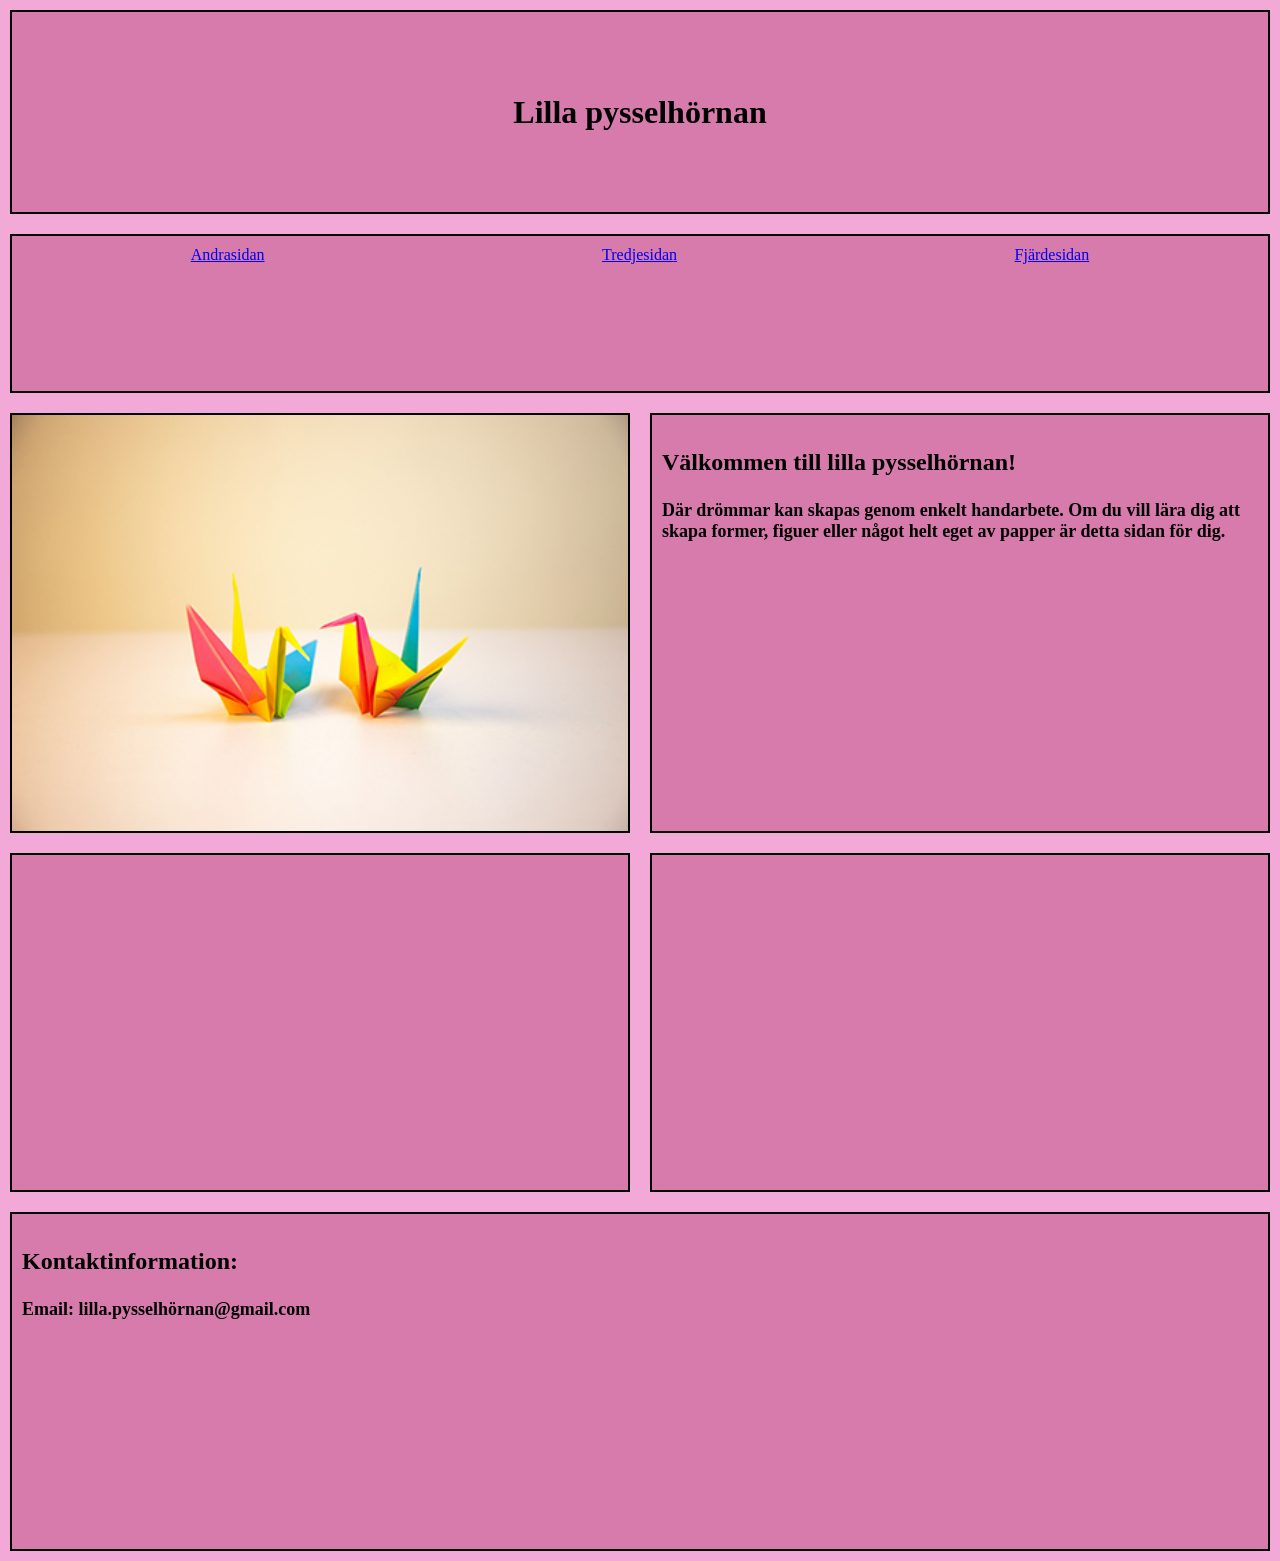
<file: index.html>
<!DOCTYPE html>
<html lang="en">
<head>
  <meta charset="UTF-8">
  <meta name="viewport" content="width=device-width, initial-scale=1.0">
  <link rel="stylesheet" href="css/style.css">
  <title>Startsida</title>
</head>

<body class="förstasidan-bakgrund">
<nav class="menu-mobile">
  <h3>Sökvägar</h3>
  <ul>
    <li><a href="http://192.168.193.160:5500/andrasidan.html">Andrasidan</a></li>
    <li><a href="http://192.168.193.160:5500/tredjesidan.html">Tredjesidan</a></li>
    <li><a href="http://192.168.193.160:5500/fjardesidan.html">Fjärdesidan</a></li>
  </ul>
</nav>

<div class="fade-layer"></div>

<div id="wrapper" class="förstasidan-bakgrund">
    

  <header class="boxar-första">
    <img id="button" src="img/menu-button.png" alt="menuknapp">
    <h1>Lilla pysselhörnan</h1>
  </header>

  <nav class="menu-desktop boxar-första">
    <a href="http://192.168.193.160:5500/andrasidan.html">Andrasidan</a>
    <a href="http://192.168.193.160:5500/tredjesidan.html">Tredjesidan</a>
    <a href="http://192.168.193.160:5500/fjardesidan.html">Fjärdesidan</a>
  </nav>
  
    <section id="sec1" class="boxar-första">
      <h3>Välkommen till lilla pysselhörnan!</h3>
      <h4>Där drömmar kan skapas genom enkelt handarbete. Om du vill lära dig att skapa former, figuer eller något helt eget av papper är detta sidan för dig.</h4>
    </section>
    <section id="sec2">
      <img src="img/tranor.jpg" alt="tranor"></img>
    </section>
    <section id="sec3" class="boxar-första"></section>
    <section id="sec4" class="boxar-första"></section>
    
    <footer class="boxar-första">
      <h3>Kontaktinformation:</h3>
      <h4>Email: lilla.pysselhörnan@gmail.com</h4>
    </footer>

</div>

<script src="js/main.js"></script>
  
</body>
</html>
</file>
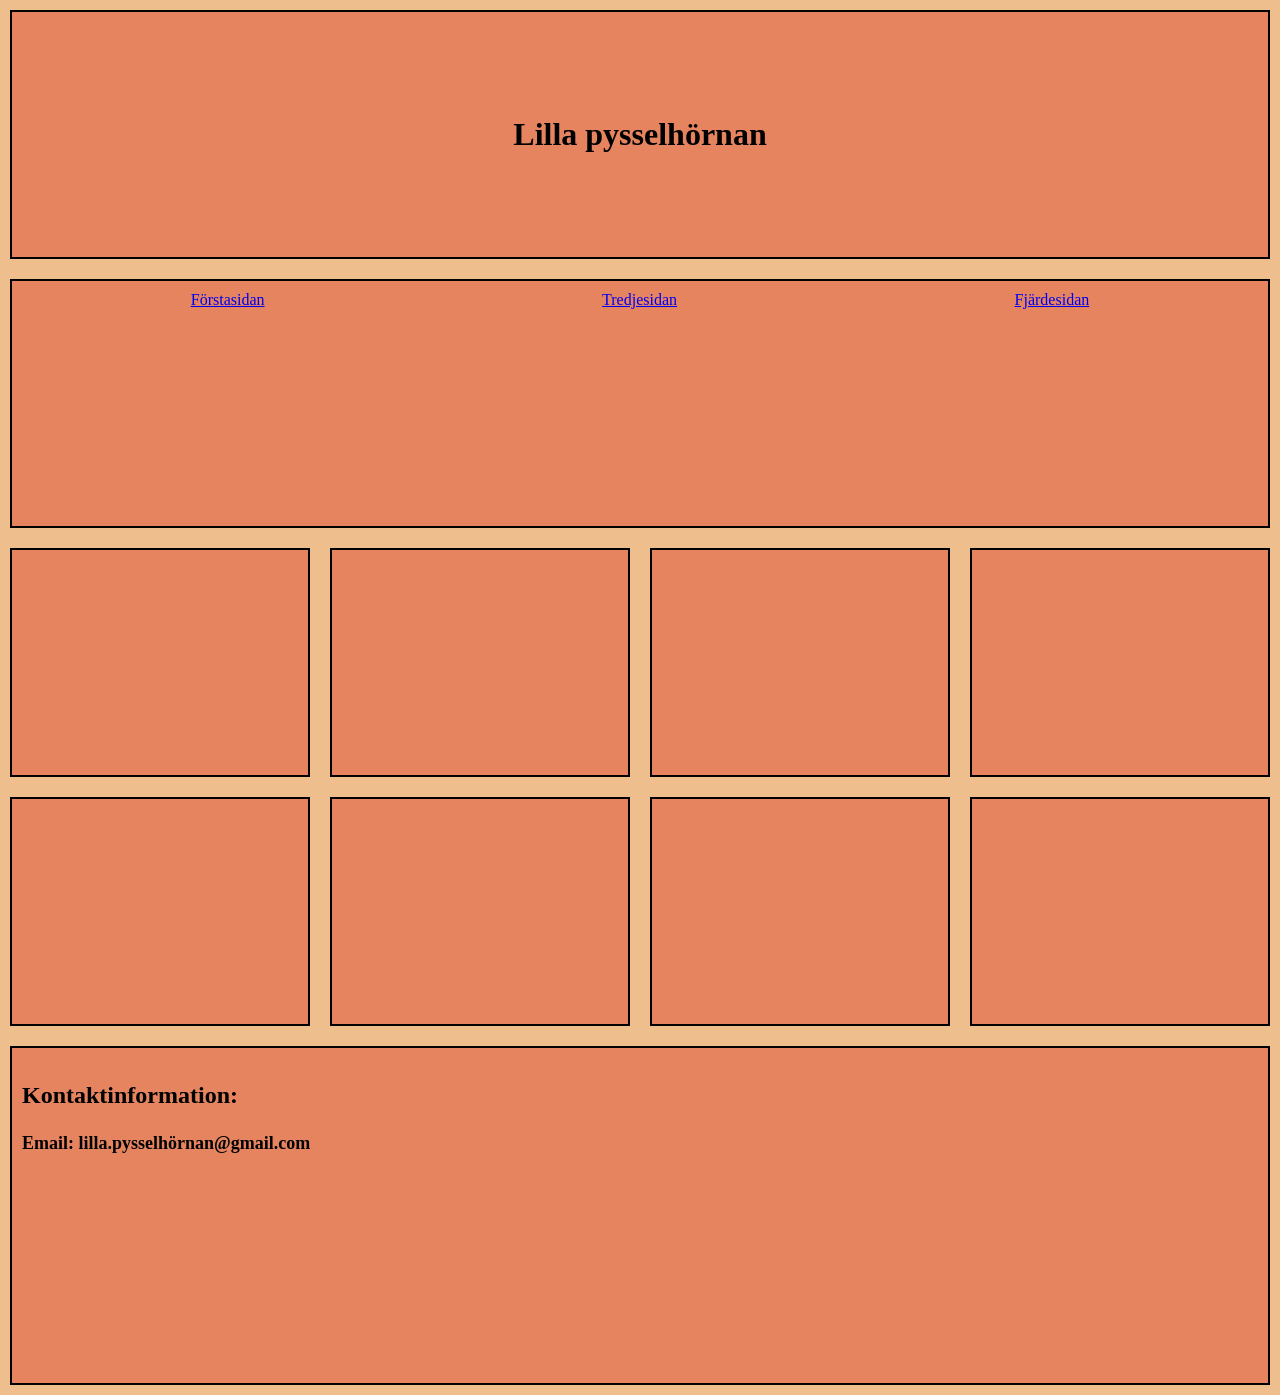
<file: andrasidan.html>
<!DOCTYPE html>
<html lang="en">
<head>
    <meta charset="UTF-8">
    <meta name="viewport" content="width=device-width, initial-scale=1.0">
    <link rel="stylesheet" href="css/style.css">
    <title>Andrasida</title>
</head>

<body class="andrasidan-bakrund">
<nav class="menu-mobile">
  <h3>Sökvägar</h3>
  <ul>
    <li><a href="http://192.168.193.160:5500/index.html#">Förstasida</a></li>
    <li><a href="http://192.168.193.160:5500/tredjesidan.html">Tredjesidan</a></li>
    <li><a href="http://192.168.193.160:5500/fjardesidan.html">Fjärdesidan</a></li>
  </ul>
</nav>

<div class="fade-layer"></div>

<div id="andrasidan-wrapper" class="andrasidan-bakgrund">
    
  <header class="andrasidan-boxar">
    <img id="button" src="img/menu-button.png" alt="menuknapp">
    <h1>Lilla pysselhörnan</h1>
  </header>

  <nav class="andrasidan-boxar menu-desktop">
    <a href="http://192.168.193.160:5500/index.html#">Förstasidan</a>
    <a href="http://192.168.193.160:5500/tredjesidan.html">Tredjesidan</a>
    <a href="http://192.168.193.160:5500/fjardesidan.html">Fjärdesidan</a>
  </nav>

    <section id="sec5" class="andrasidan-boxar"></section>
    <section id="sec6" class="andrasidan-boxar"></section>
    <section id="sec7" class="andrasidan-boxar"></section>
    <section id="sec8" class="andrasidan-boxar"></section>
    <section id="sec9" class="andrasidan-boxar"></section>
    <section id="sec10" class="andrasidan-boxar"></section>
    <section id="sec11" class="andrasidan-boxar"></section>
    <section id="sec12" class="andrasidan-boxar"></section>
  

  <footer class="andrasidan-boxar">
      <h3>Kontaktinformation:</h3>
      <h4>Email: lilla.pysselhörnan@gmail.com</h4>
    </footer>

  </div>

  <script src="js/main.js"></script>

</body>
</html>
</file>
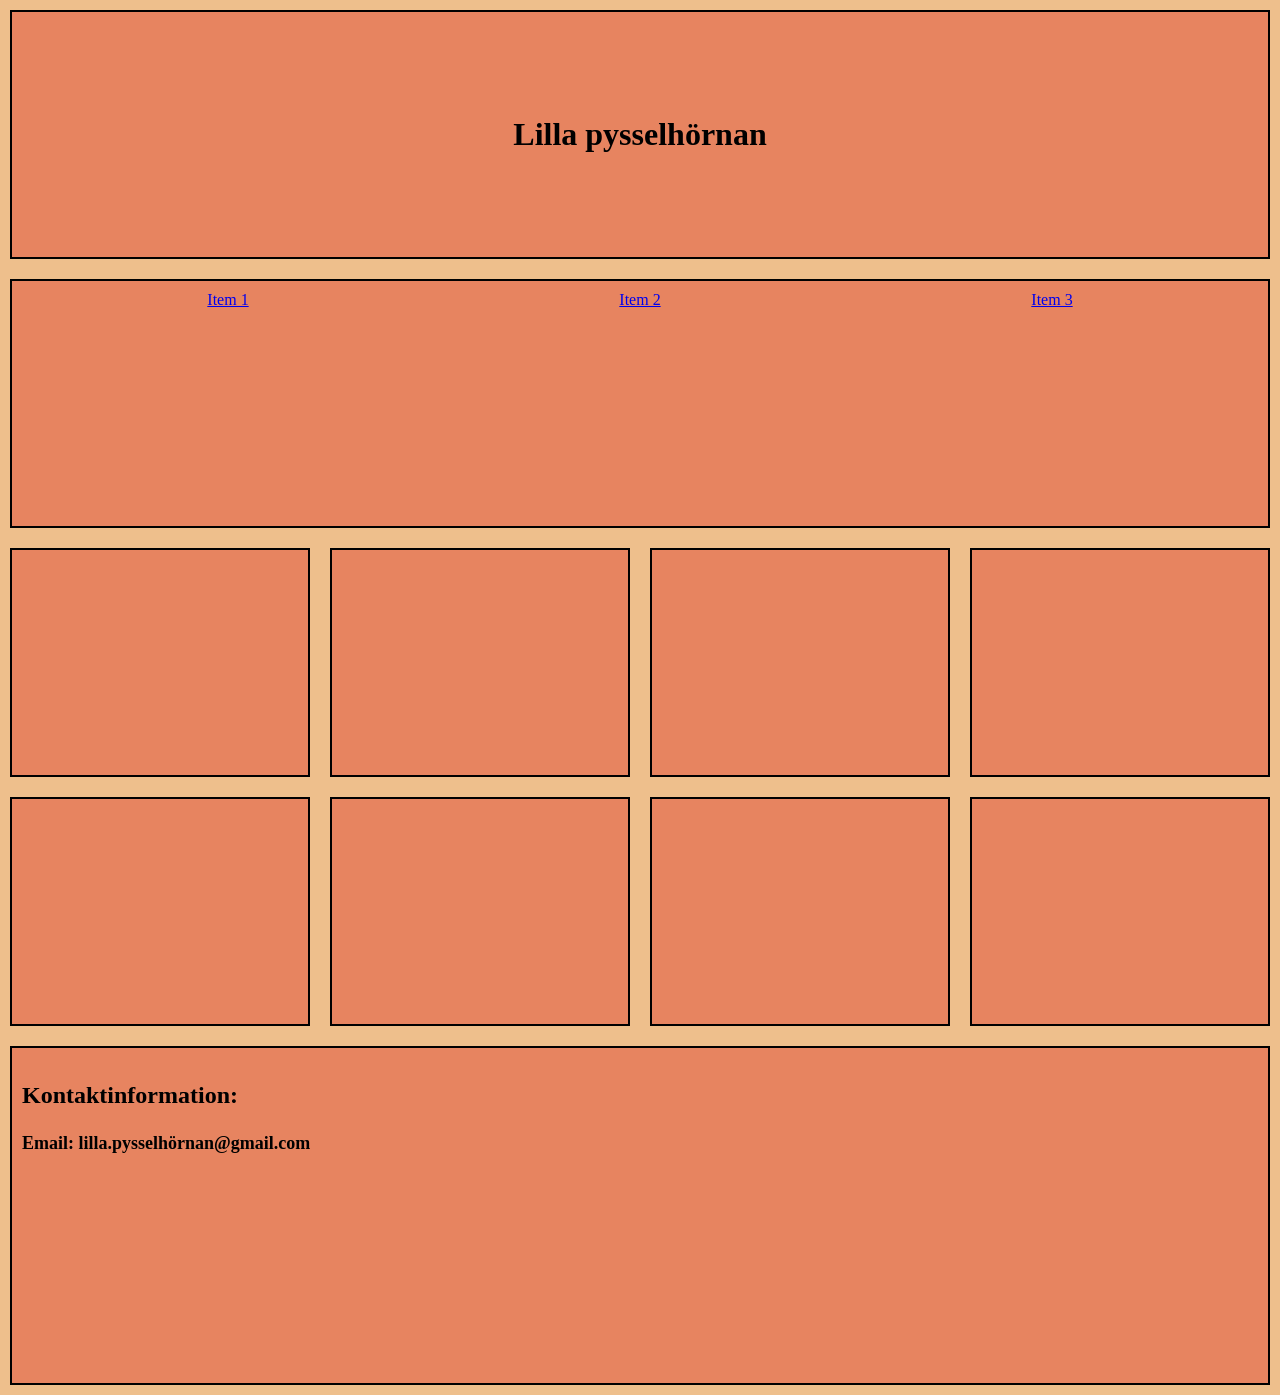
<file: exempel.html>
<!DOCTYPE html>
<html lang="en">
<head>
    <meta charset="UTF-8">
    <meta name="viewport" content="width=device-width, initial-scale=1.0">
    <link rel="stylesheet" href="css/style.css">
    <title>Exempelsida</title>
</head>

<body class="andrasidan-bakrund">
<nav class="menu-mobile">
  <h3>Sökvägar</h3>
  <ul>
    <li><a href="http://192.168.193.160:5500/index.html#">Exempelsida
    </a></li>
    <li><a href="#">Item 2</a></li>
    <li><a href="#">Item 3</a></li>
  </ul>
</nav>

<div class="fade-layer"></div>

<div id="andrasidan-wrapper" class="andrasidan-bakgrund">
    
  <header class="andrasidan-boxar">
    <img id="button" src="img/menu-button.png" alt="menuknapp">
    <h1>Lilla pysselhörnan</h1>
  </header>

  <nav class="andrasidan-boxar menu-desktop">
    <a href="http://192.168.193.160:5500/index.html#">Item 1</a>
    <a href="#">Item 2</a>
    <a href="#">Item 3</a>
  </nav>

    <section id="sec5" class="andrasidan-boxar"></section>
    <section id="sec6" class="andrasidan-boxar"></section>
    <section id="sec7" class="andrasidan-boxar"></section>
    <section id="sec8" class="andrasidan-boxar"></section>
    <section id="sec9" class="andrasidan-boxar"></section>
    <section id="sec10" class="andrasidan-boxar"></section>
    <section id="sec11" class="andrasidan-boxar"></section>
    <section id="sec12" class="andrasidan-boxar"></section>
  

  <footer class="andrasidan-boxar">
      <h3>Kontaktinformation:</h3>
      <h4>Email: lilla.pysselhörnan@gmail.com</h4>
    </footer>

  </div>

  <script src="js/main.js"></script>

</body>
</html>
</file>
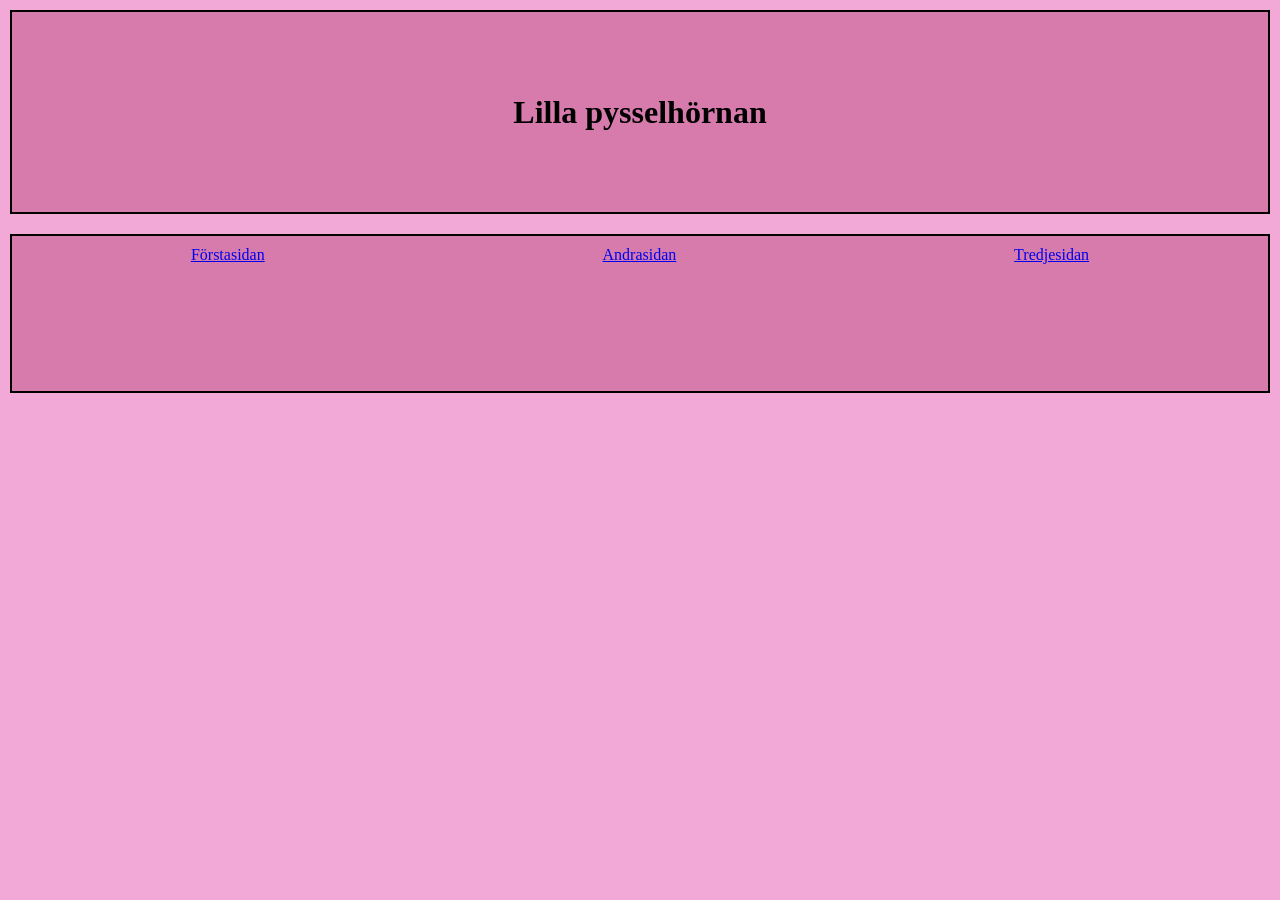
<file: fjardesidan.html>
<html lang="en">
<head>
  <meta charset="UTF-8">
  <meta name="viewport" content="width=device-width, initial-scale=1.0">
  <link rel="stylesheet" href="css/style.css">
  <title>Fjärdesidan</title>
</head>

<body class="förstasidan-bakgrund">
<nav class="menu-mobile">
  <h3>Sökvägar</h3>
  <ul>
    <li><a href="http://192.168.193.160:5500/index.html#">Förstasidan</a></li>
    <li><a href="http://192.168.193.160:5500/andrasidan.html">Andrasidan</a></li>
    <li><a href="http://192.168.193.160:5500/tredjesidan.html">Tredjesidan</a></li>
  </ul>
</nav>

<div class="fade-layer"></div>

<div id="wrapper" class="förstasidan-bakgrund">
    

  <header class="boxar-första">
    <img id="button" src="img/menu-button.png" alt="menuknapp">
    <h1>Lilla pysselhörnan</h1>
  </header>

  <nav class="menu-desktop boxar-första">
    <a href="http://192.168.193.160:5500/index.html#">Förstasidan</a>
    <a href="http://192.168.193.160:5500/andrasidan.html">Andrasidan</a>
    <a href="http://192.168.193.160:5500/tredjesidan.html">Tredjesidan</a>
  </nav>
</file>
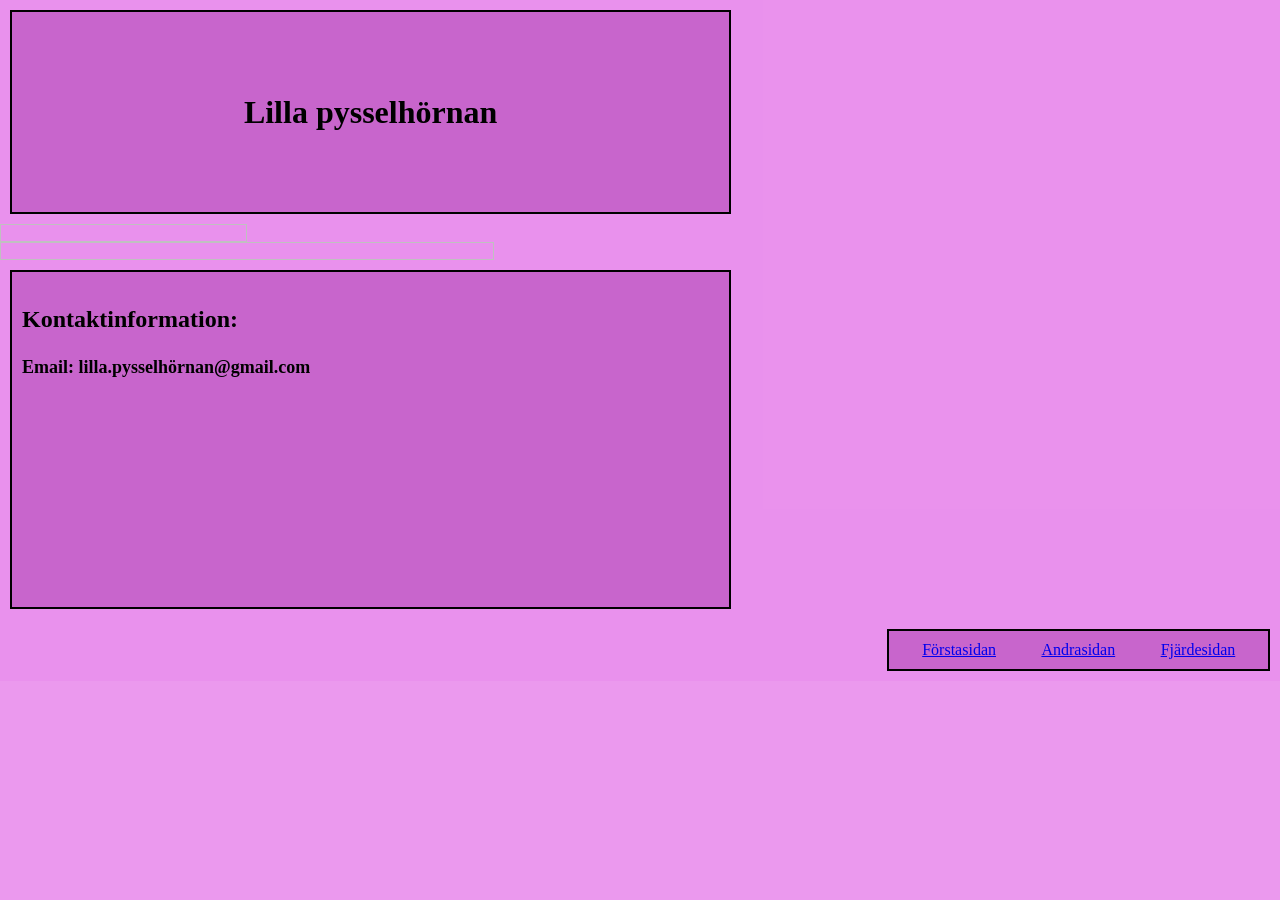
<file: tredjesidan.html>
<!DOCTYPE html>
<html lang="en">
<head>
  <meta charset="UTF-8">
  <meta name="viewport" content="width=device-width, initial-scale=1.0">
  <link rel="stylesheet" href="css/style.css">
  <title>Tredjesidan</title>
</head>

<body class="tredjesidan-bakgrund">
<nav class="menu-mobile">
  <h3>Sökvägar</h3>
  <ul>
    <li><a href="http://192.168.193.160:5500/index.html#">Förstasidan</a></li>
    <li><a href="http://192.168.193.160:5500/andrasidan.html">Andrasidan</a></li>
    <li><a href="http://192.168.193.160:5500/fjardesidan.html">Fjärdesidan</a></li>
  </ul>
</nav>

<div class="fade-layer"></div>

<div id="tredjesidan-wrapper" class="tredjesidan-bakgrund">
  <header class="boxar-tredje">
    <img id="button" src="img/menu-button.png" alt="menuknapp">
    <h1>Lilla pysselhörnan</h1>
  </header>

  <nav class="menu-desktop boxar-tredje">
    <a href="http://192.168.193.160:5500/index.html#">Förstasidan</a>
    <a href="http://192.168.193.160:5500/andrasidan.html">Andrasidan</a>
    <a href="http://192.168.193.160:5500/fjardesidan.html">Fjärdesidan</a>
  </nav>

  <section id="sec13">
    <img scr=""></img>
  </section>
  <section id="sec14"></section>
  <section id="sec15">
    <img scr=""></img>
  </section>
  <section id="sec16"></section>

  <footer class="boxar-tredje">
    <h3>Kontaktinformation:</h3>
    <h4>Email: lilla.pysselhörnan@gmail.com</h4>
  </footer>
  </div>

  <script src="js/main.js"></script>

  </body>
  </html>
</file>
<file: css/style.css>
/* gemensam */
body{
    margin:0;
}

header {
    grid-area: hd;
    height: 20vh;
    min-height: 20vh;
    display: flex; 
    padding: 10px;
    margin: 10px;
    justify-content: center; 
    grid-template-columns: 1fr 3fr;
}

#button {
    width: 80px;
}

h1 {
    font-size: xx-large;
    align-content: center;
}
h3 {
    font-size: x-large; 
}
h4 {
    font-size: large;
}

.menu-mobile{
    Background-color: rgb(215, 123, 172);
    outline: solid black 2px; 
    padding: 10px;
}

.menu-desktop{
    display:flex;
    height: 15vh;
    grid-area: md;
    padding: 10px;
    Margin: 10px;
    justify-content: space-around;
}

#sec1 {
    grid-area: s1;
    min-height: 35vh;
    padding: 10px;
    margin: 10px;
}

#sec2 {
    grid-area: s2;
    min-height: auto;
    border: solid black 2px;
    margin: 10px;
    object-fit: cover;
}

img {
    width: 100%;
    height: 100%;

}

#sec3 {
    grid-area: s3;
    min-height: auto;
    padding: 10px;
    margin: 10px;
}

#sec4 {
    grid-area: s4;
    min-height: 35vh; 
    margin: 10px;
    padding: 10px;
}

footer {
    grid-area: ft;
    min-height: 35vh;
    padding: 10px;
    margin: 10px;
}

.förstasidan-bakgrund {
    background-color: rgb(243, 169, 215); 
}

.boxar-första{
    background-color: rgb(215, 123, 172);
    border: solid black 2px;
}

#sec5 {
    grid-area: s5; 
}
#sec6 {
    grid-area: s6;
}
#sec7{
    grid-area: s7;
}
#sec8{
    grid-area: s8;
}
#sec9{
    grid-area: s9; 
}
#sec10{
    grid-area: s10;
}
#sec11{
    grid-area: s11;
}
#sec12{
    grid-area: s12;
}
.andrasidan-bakgrund{
    background-color: rgb(238, 191, 140); 
}
.andrasidan-boxar{
    background-color: rgb(231, 132, 96); 
    margin: 10px;
    border: solid black 2px;
    width: auto;
    height: 25vh;
}
#sec13 {
    grid-area: s13; 
}
#sec14 {
    grid-area: s14;
}
#sec15 {
    grid-area: s15;
}
#sec16 {
    grid-area: s16;
}
.tredjesidan-bakgrund {
    background-color:rgba(234, 145, 237, 0.925);
}
.boxar-tredje {
    background-color:rgba(198, 98, 201, 0.925);
    border: solid black 2px;
    width: auto;
    height: auto;
}


/* Mobile */

@media screen and (min-width: 200px) and (max-width:800px){
    .fade-layer{
        display: none;
        top:0;
        left:0;
        right:0;
        bottom:0;
        position: fixed;
        z-index: 6;
        background-color: rgba(215, 123, 172, 0.8);;
    }
    header{
        justify-content: center;
    }

    #button{
        position: left;
    }

    .menu-mobile{
        background-color: rgb(243, 169, 215);
        position: fixed;
        left:-70vw;
        top:0;
        right:0;
        bottom:0;
        z-index: 10;
        width: 65vw;
        height: 100vh;
    }
    .menu-desktop {
        display: none;
    }
    main{
        font-size: 2rem;
        font-family: 'Segoe UI', Tahoma, Geneva, Verdana, sans-serif;
    } 
    .show {
       left: 0vw; 
       display: block;
    }
    #andrasidan-wrapper {
        width: 100%;
        height: auto;
        display: grid;
        grid-template-areas:
         'hd'
        'md'
        's5' 
        's6'
        's7'
        's8'
        's9' 
        's10'
        's11' 
        's12'
        'ft';
    }
    #tredjesidan-wrapper {
        width: 100%;
        height: auto;
        display: grid;
        grid-template-areas:
        'hd'
        's13'
        's14'
        's15'
        's16'
        'ft'
    }
}

/* Desktop */

@media screen and (min-width: 800px){
    .fade-layer{
        display: none; 
    }
    .menu-mobile{
        display: none;
    }
    
    #button {
        display: none;
    }

    #wrapper {
    width: 100vw;
    height: auto;
    display: grid;
    grid-template-columns: 1fr 1fr;
    grid-template-areas:
    'hd hd'
    'md md'
    's2 s1' 
    's4 s3'
    'ft ft';
    }
    #andrasidan-wrapper {
    width: 100%;
    height: auto;
    display: grid;
    grid-template-areas:
    'hd hd hd hd'
    'md md md md'
    's5 s6 s7 s8'
    's9 s10 s11 s12'
    'ft ft ft ft';
    }
    #tredjesidan-wrapper {
        width: 100%;
        height: auto;
        display: grid;
        grid-template-areas:
        'hd hd hd'
        'nv nv nv'
        's13 s14 s14'
        's15 s15 s16'
        'ft ft ft'
    }
}
</file>
